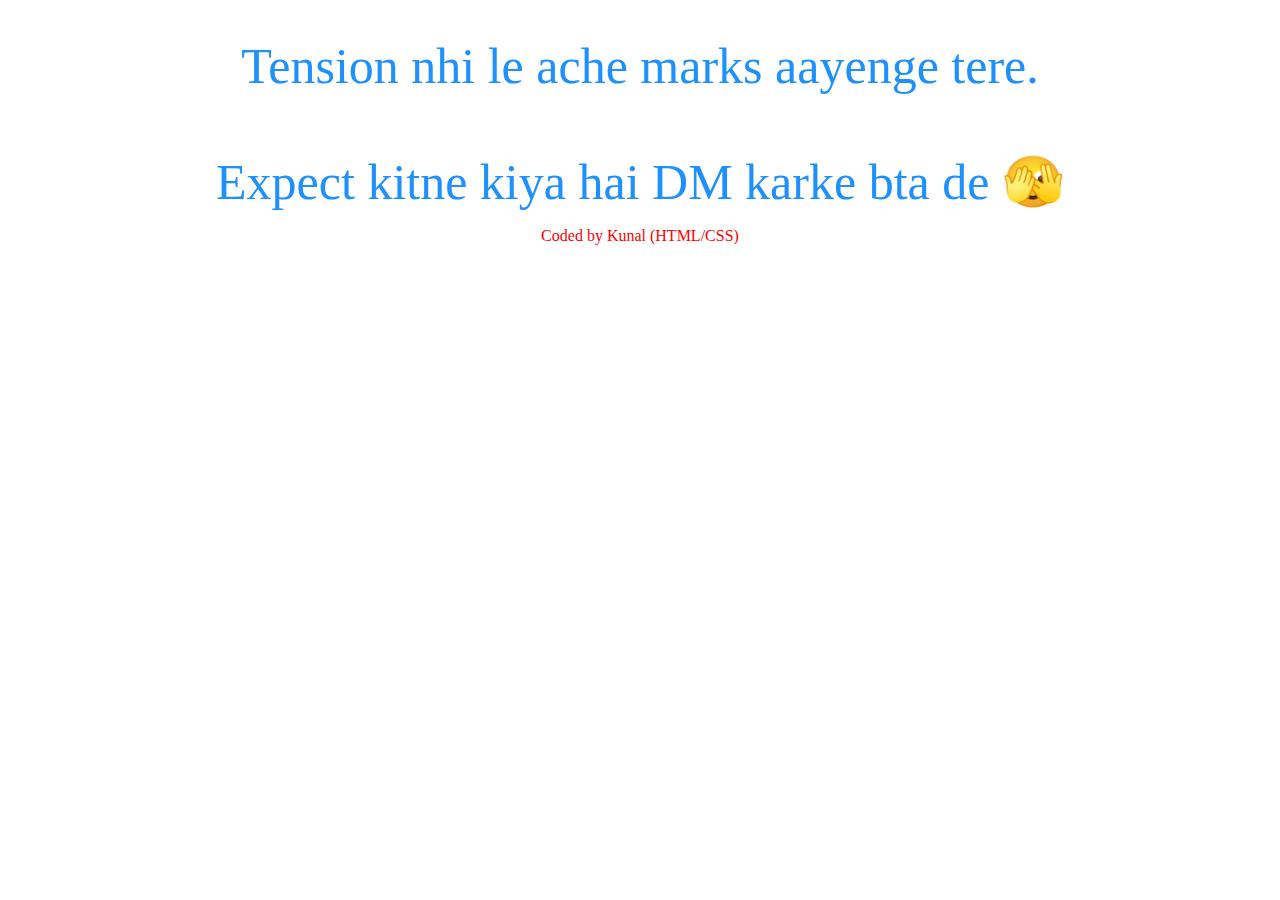
<file: page2.html>
<!DOCTYPE html>
<html>
<head>
	<meta charset="utf-8">
	<meta name="viewport" content="width=device-width, initial-scale=1">
	<title>
		Prank
	</title>
	<link rel="stylesheet" type="text/css" href="jkbose.css">


</head>
<body>
	<div class="prank">
	Tension nhi le ache marks aayenge tere.<br><br>
	Expect kitne kiya hai DM karke bta de 🫣

<div class="by">
	<p>Coded by Kunal (HTML/CSS)</p>
</div>
</body>
</html>
</file>
<file: jkbose.css>
.logo img{
	padding-left: 480px;
	width: 416px ;
	display: flex;
	
}
@media(max-width: 910px){
	.logo img{
		width: 416px;
		padding: 0px;
		padding-left: 40px;

	}
	

}

.search{
	padding: 19px;
	margin-left: 6px;
}

.rollno{
	margin: 9px;
	padding: 5px;
}

.code{
	padding: 23px;
}
.number{
	width: 27%;
	margin-top: 7px;
	margin-left: -8px;

}

.captcha{
	padding: 4px;
	margin: 14px;
	margin-left: -1px;
}



.btn{
	margin: 0px 650px ;
	background: #3897f0;
	border: 1px solid #3897f0 ;
	border-radius: 4px;
	text-align: center;
	padding: 4px;
}

.btn a{
	text-decoration: none;
	color: #fff;
	
}

@media(max-width: 
	1400px){
	.btn{
	margin: 0px 70px ;
	background: #3897f0;
	border: 1px solid #3897f0 ;
	border-radius: 4px;
	text-align: center;
	padding: 4px;
}

.btn a{
	text-decoration: none;
	color: #fff;
	
}
}

.prank{
	font-size: 50px;
	color: dodgerblue;
	text-align: center;
	padding: 29px;
}

.expect{
	padding: 10px;

}


.by p{
	text-align: center;
	color: red;
	font-size: 16px;
}




.button{
	background-color: dodgerblue;
	background: transparent;
	border: 0px dodgerblue;
}
</file>
